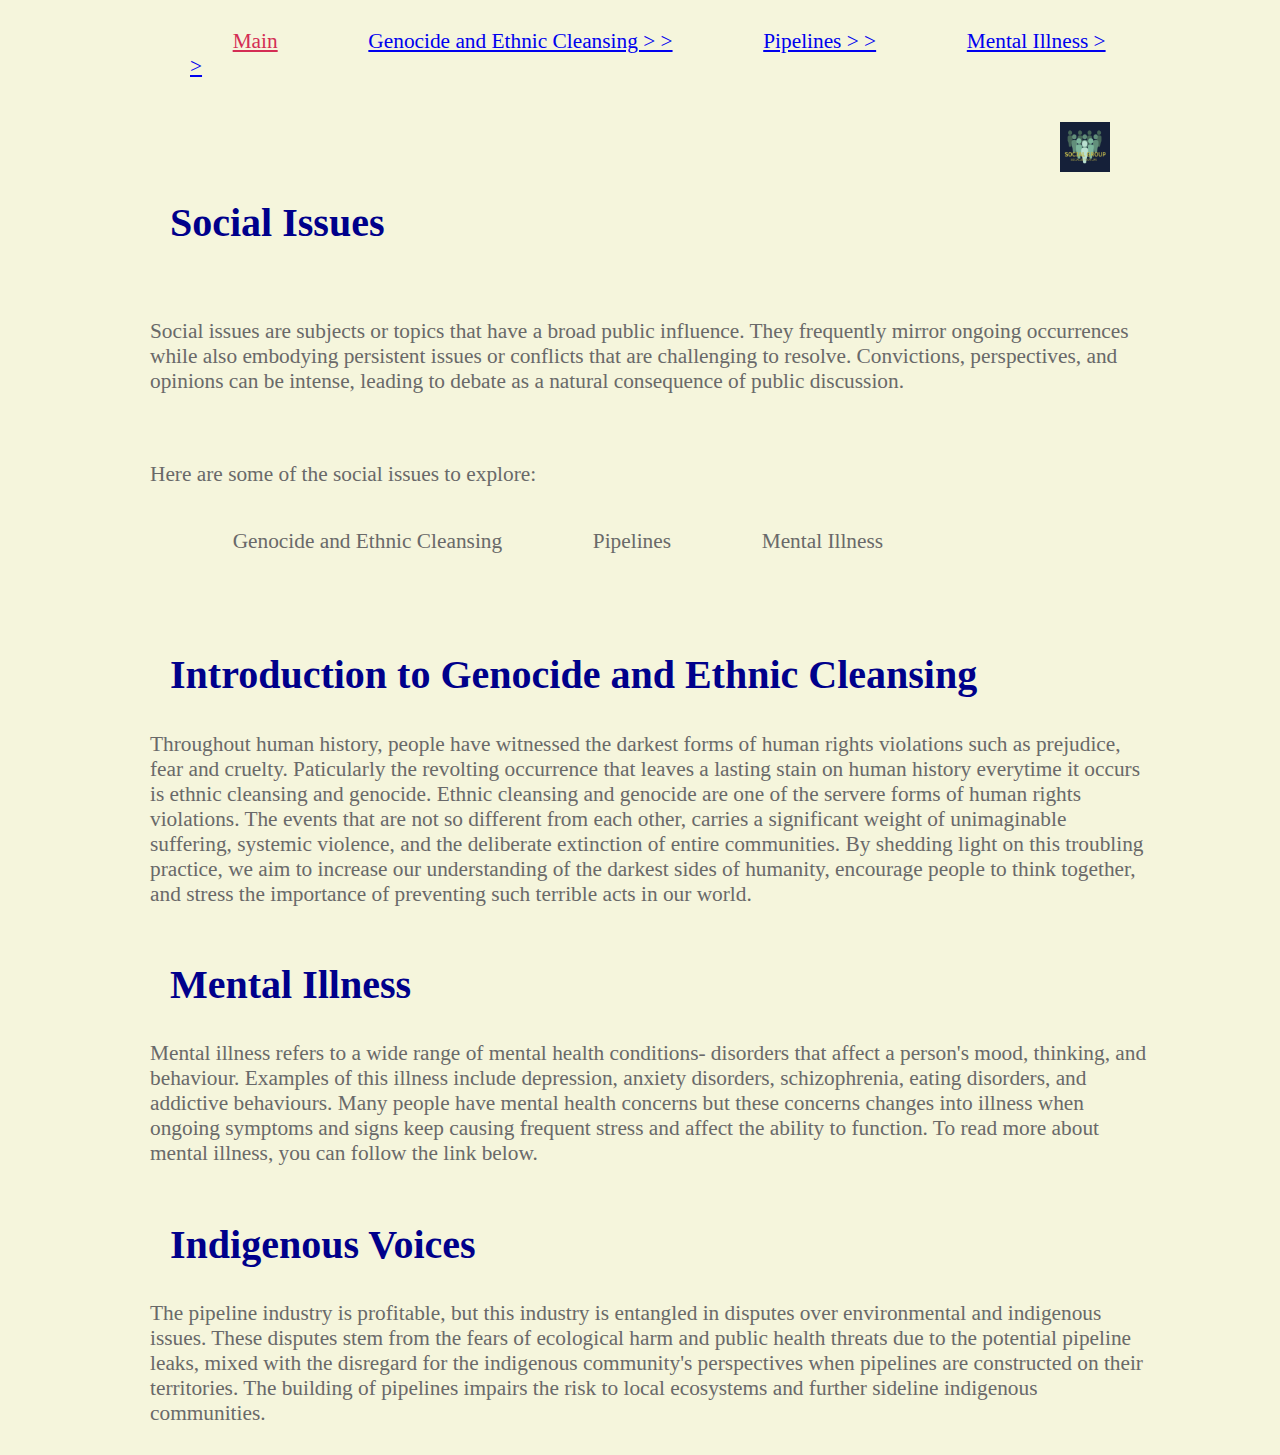
<file: Index.html>
<!DOCTYPE html>
<html lang="en">
<head>
    <title>Social Issues</title>
    <meta charset="UTF-8">
    <meta name ="description" content ="Free Web information for gamers">
    <meta name ="keywords" content ="HTML">
    <meta name ="author" content=" Palakdeep Mundi, Haniya Shareef, Nicia Safi" >
    <meta name ="viewport" content="width=device-width, initial-scale=1.0">
    <link rel="stylesheet" type="text/css" href="styleMain.css" />

    <ul>
        <li><a id="here" href="Main.html"> Main</a></li>
        <li><a  href="Genocide.html">  Genocide and Ethnic Cleansing &gt; &gt;</a></li>
        <li><a  href="Pipelines.html">Pipelines &gt; &gt;</a></li>
        <li><a href="Assignment1.html">Mental Illness &gt; &gt;</a></li>
    </ul>
</head>
<body>
    <nav>
        <figure>
            <img src="CompanyLogo.png" alt="Company Logo" width="50" height="50" align="right"/>
        </figure>
    </nav>
    <h1>Social Issues</h1>
    <br/>
    <p>
        Social issues are subjects or topics that have a broad public influence.
        They frequently mirror ongoing occurrences while also embodying persistent issues or conflicts that are challenging to resolve.
        Convictions, perspectives, and opinions can be intense, leading to debate as a natural consequence of public discussion.
        
    </p>
    <br/>
    <p>
        Here are some of the social issues to explore:
        <ul>
            <li>Genocide and Ethnic Cleansing</li>
            <li>Pipelines</li>
            <li>Mental Illness</li>
        </ul>
    </p>
    <div class="Introduction to Genocide and Ethnic Cleansing">
        <h2>Introduction to Genocide and Ethnic Cleansing</h2>
        <p>
            Throughout human history, people have witnessed the darkest forms of human rights violations such as prejudice, fear and cruelty.
            Paticularly the revolting occurrence that leaves a lasting stain on human history everytime it occurs is ethnic cleansing and genocide.
            Ethnic cleansing and genocide are one of the servere forms of human rights violations.
            The events that are not so different from each other, carries a significant weight of unimaginable suffering, systemic violence, and the deliberate extinction of entire communities.
            By shedding light on this troubling practice, we aim to increase our understanding of the darkest sides of humanity, encourage people to think together, and stress the importance of preventing such terrible acts in our world.
        </p>
    </div>

    <div>
        <h2>Mental Illness</h2>
        <p>
            Mental illness refers to a wide range of mental health conditions- disorders that affect a person's mood, thinking, and behaviour.
            Examples of this illness include depression, anxiety disorders, schizophrenia, eating disorders, and addictive behaviours.
            Many people have mental health concerns but these concerns changes into illness when ongoing symptoms and signs keep causing frequent stress and affect the ability to function.
            To read more about mental illness, you can follow the link below.
        </p>
    </div>
    
    <div>
        <h2>Indigenous Voices</h2>
        <P>The pipeline industry is profitable, but this industry is entangled in disputes over environmental and indigenous issues. These disputes stem from the fears of ecological harm and public health threats due to the potential pipeline leaks, mixed with the disregard for the indigenous community's perspectives when pipelines are constructed on their territories. The building of pipelines impairs the risk to local ecosystems and further sideline indigenous communities.</P>
    </div>
    
</body>
</file>
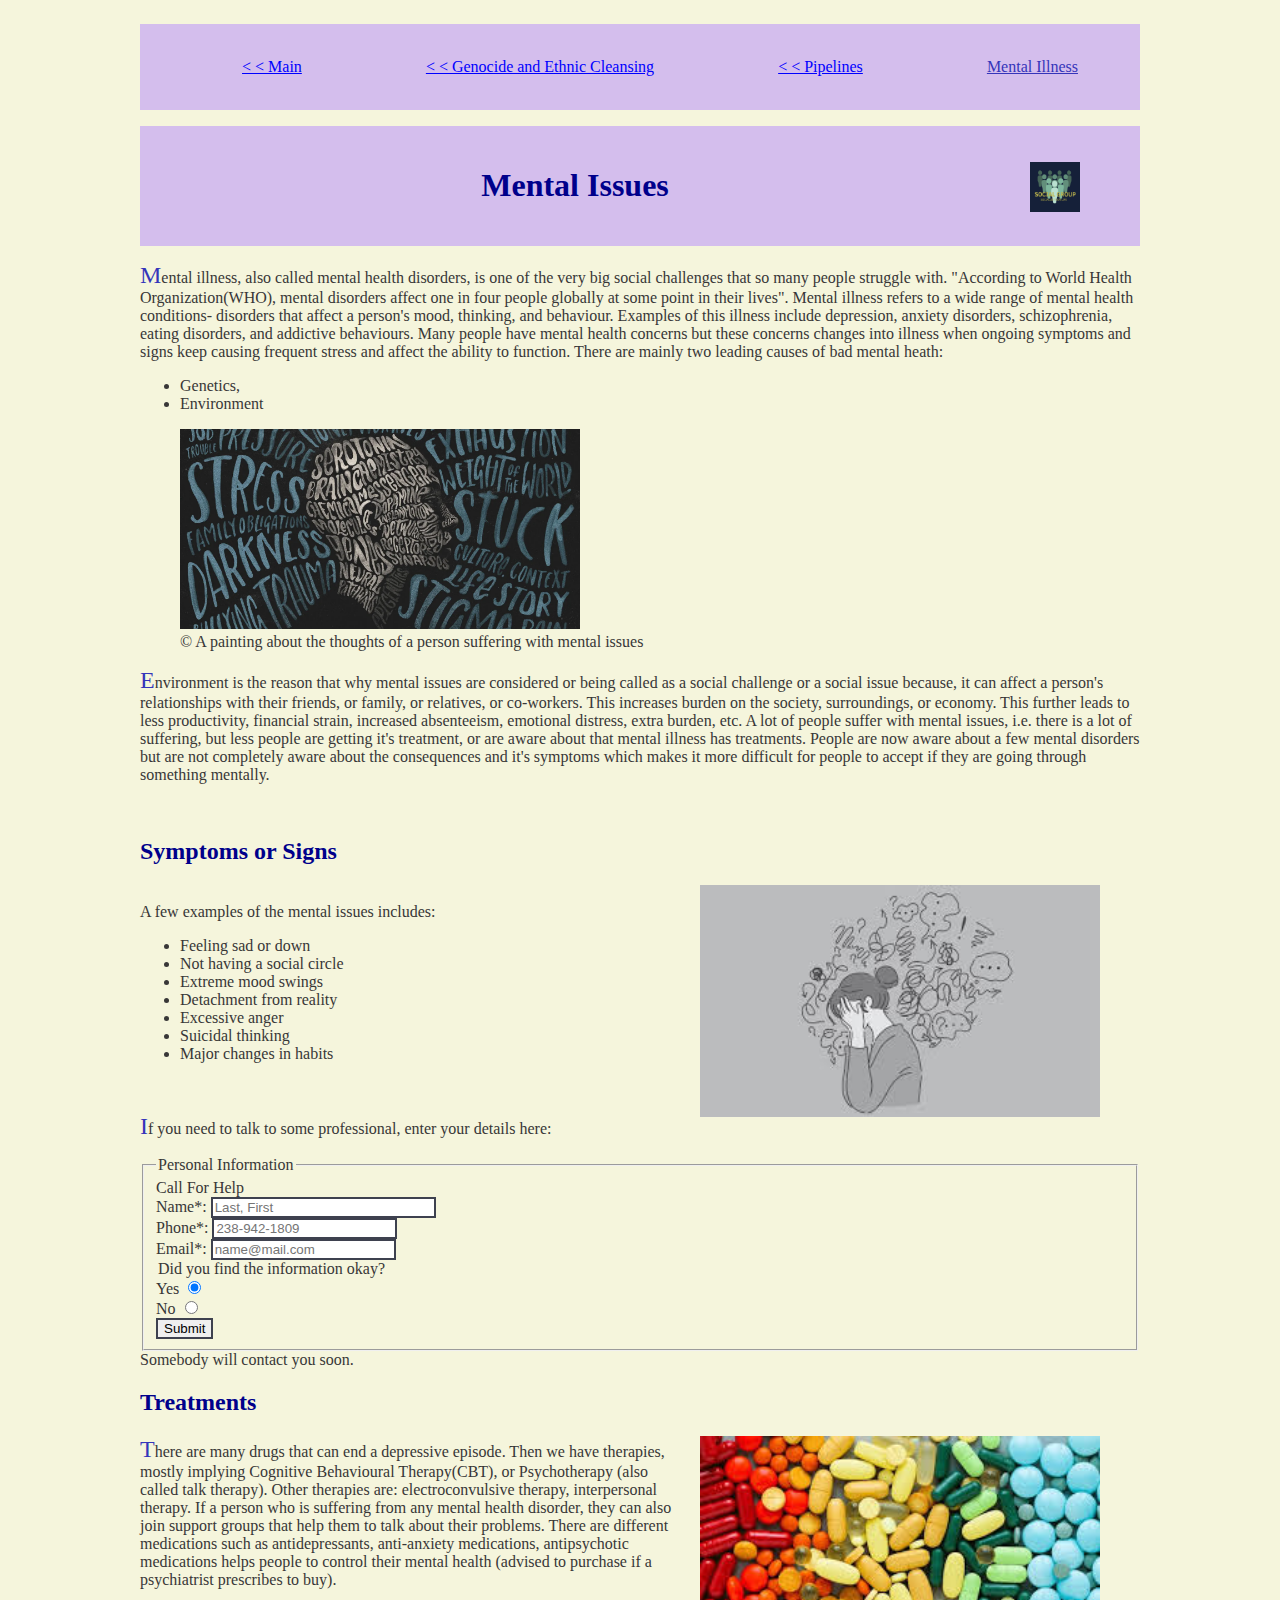
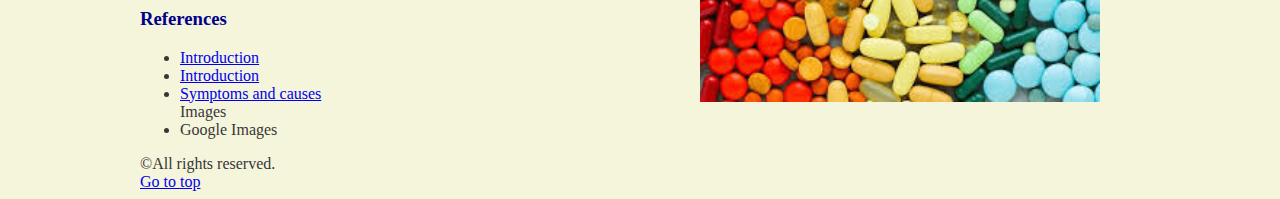
<file: Assignment1.html>
<!DOCTYPE html>
<html lang="en">
<head>
    <meta charset="UTF-8">
    <meta name ="description" content ="Brief information about Mental Illness">
    <meta name ="keywords" content ="HTML">
    <meta name ="author" content=" Palakdeep Mundi">
    <meta name="viewport" content="width=device-width, initial-scale=1.0">
    <link rel="stylesheet" type="text/css" href="styles.css" />
    <a class="skip" href="#top" type="button" >Skip to main</a>

    <title>Mental Issues</title>
     <!-- the less and more sign display is found from https://www.w3schools.com/html/html_entities.asp#:~:text=To%20display%20a%20less%20than,to%20remember%20than%20entity%20numbers. -->
    <nav>
        <ul class="navigation">
            <li><a  href="Main.html"> &lt &lt Main</a></li>
            <li><a  href="Genocide.html"> &lt &lt Genocide and Ethnic Cleansing</a></li>
            <li><a  href="Pipelines.html"> &lt &lt Pipelines </a></li>
            <li><a id="here" href="Assignment1.html">Mental Illness</a></li>
        </ul>
    </nav>

    

</head>
<body>
    <header>
        <div class="title-banner">
            <h1>Mental Issues </h1>
            <nav>
            <figure>
                <img src="CompanyLogo.png" alt="Company Logo" width="50" height="50" align="right"/>
            </figure>  
            </nav>
        </div>
    </header>
    <main>
        <main class="main">
            <section id="section1">
            <article class="item">
                <p>
                    Mental illness, also called mental health disorders, is one of the very big social challenges that so many people struggle with.
                    "According to World Health Organization(WHO), mental disorders affect one in four people globally at some point in their lives".
                    Mental illness refers to a wide range of mental health conditions- disorders that affect a person's mood, thinking, and behaviour.
                    Examples of this illness include depression, anxiety disorders, schizophrenia, eating disorders, and addictive behaviours.
                    Many people have mental health concerns but these concerns changes into illness when ongoing symptoms and signs keep causing frequent stress and affect the ability to function.
                    There are mainly two leading causes of bad mental heath:
                <br/>
                    <ul>
                        <li>Genetics,</li>
                        <li>Environment</li>
                    </ul>
                </p>
    
    
                <figure>
                    <img src="Image01.webp" alt="A painting about the thoughts of a person suffering with mental issues" title="Mental Issues" width="440" height="220" class="Image1-style"/>
                    <figcaption>&copy; A painting about the thoughts of a person suffering with mental issues</figcaption>
                </figure>
    
    
                <p>
                    Environment is the reason that why mental issues are considered or being called as a social challenge or a social issue because,
                    it can affect a person's relationships with their friends, or family, or relatives, or co-workers.                        This increases burden on the society, surroundings, or economy. This further leads to less productivity, financial strain, increased absenteeism, emotional distress, extra burden, etc.
                    A lot of people suffer with mental issues, i.e. there is a lot of suffering, but less people are getting it's treatment, or are aware about that mental illness has treatments.
                    People are now aware about a few mental disorders but are not completely aware about the consequences and it's symptoms which makes it more difficult for people to accept if they are going through something mentally.
                    <!--All the references, citations will be at the end of this webpage-->
                </p>
            </article>
            </section>
            <br/>

        <div class="Signs or Symptoms">
            <h2 id="Symptoms">Symptoms or Signs</h2>
            <p>
                <section>
                    <img src="image02.jpg" alt=" A poster" title="Mental Health poster" width="400" height="200" class="image-style" align="right" class="image-style"/>

                    <br/>

                    A few examples of the mental issues includes:
                    <ul>
                        <li>Feeling sad or down</li>
                        <li>Not having a social circle</li>
                        <li>Extreme mood swings</li>
                        <li>Detachment from reality</li>
                        <li>Excessive anger</li>
                        <li>Suicidal thinking</li>
                        <li>Major changes in habits</li>
                    </ul>
                </section>
            </p>
        </div>
        <br/>
        <div class="Table">
            <p>
                If you need to talk to some professional, enter your details here:
                <section>
                    <form id="post" method="post" action="mailto: name@mail.com">
                        <fieldset> Call For Help
                            <br/>
                            <legend>Personal Information</legend>
                            <label>Name*:
                            <input name="name" type="text" size="25" maxlength="30" placeholder="Last, First"/>
                            </label>
                            <br/>
                            <label>Phone*:
                            <input type="text" name="phone" placeholder="238-942-1809" pattern="[0-9]{3}[\-][0-9]{3}[\-][0-9]{4}"/>
                            </label>
                            <br/>
                            <label>Email*:
                            <input type="email" pattern="[a-z0-9._%+-]+@[a-z0-9.-]+\.[a-z]{2,4}$]" placeholder="name@mail.com"/>
                            </label>
                            <br/>
                            <legend>Did you find the information okay?</legend>
                            <label></label>
                            <label>Yes
                            <input name="Did you find the information okay?" type="radio" value="yes" id="One-way" checked/>
                            </label>
                            <br/>
                            <label>No
                            <input name="Did you find the information okay?" type="radio" id="Two-way"  value="no"/>
                            </label>
                            <br/>
                            <input type="submit" value="Submit">
                        </fieldset>
                    </form>
                    Somebody will contact you soon.
                </section>
            </p>
        </div>
        <section>
            <h2>Treatments</h2>
            <img src="image04.jpg" alt="A picture of medicines" width="300" height="180" align="right" class="image-style"/>
            <article>
                <p>
                    There are many drugs that can end a depressive episode. Then we have therapies, mostly implying Cognitive Behavioural Therapy(CBT), or Psychotherapy (also called talk therapy).
                    Other therapies are: electroconvulsive therapy, interpersonal therapy.
                    If a person who is suffering from any mental health disorder, they can also join support groups that help them to talk about their problems.
                    There are different medications such as antidepressants, anti-anxiety medications, antipsychotic medications helps people to control their mental health (advised to purchase if a psychiatrist prescribes to buy).
                </p>
            </article>
        </section>

        <div class="references">
        <h3>References</h3>
        <p>
            <ul>
                <li>
                    <a href="https://www.theguardian.com/" target="_blank">Introduction</a>
                    <br/>
                </li>
                <li>
                    <a href="https://www.pacerecoverycenter.com/">Introduction</a>
                </li>
                <li>
                    <a href="https://www.mayoclinic.org/">Symptoms and causes</a>
                </li>
                Images
                <li>Google Images</li>
            </ul>
        </p>
        </div>
    </main>
    <footer id="#abc">&copy;All rights reserved.
        <br/>
        <a href="#top"> Go to top</a>
    </footer>
</body>
</html>
</file>
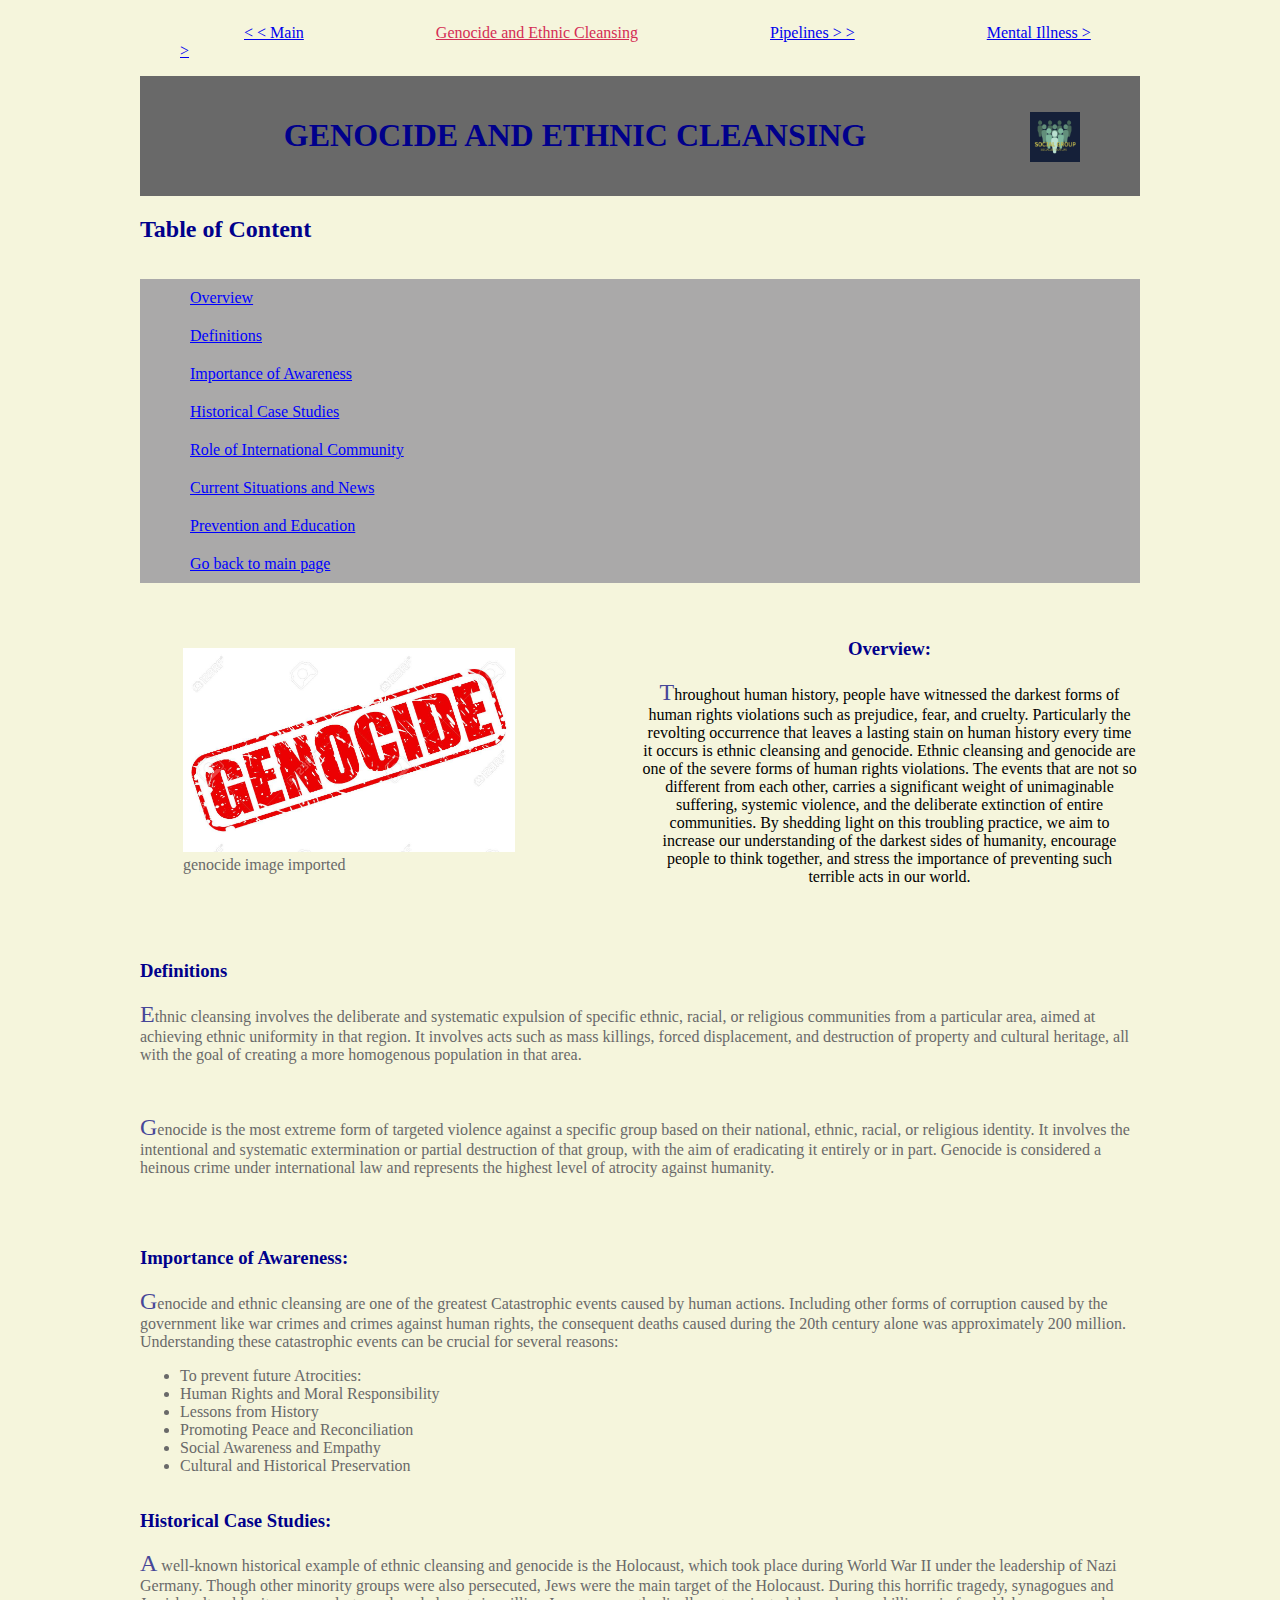
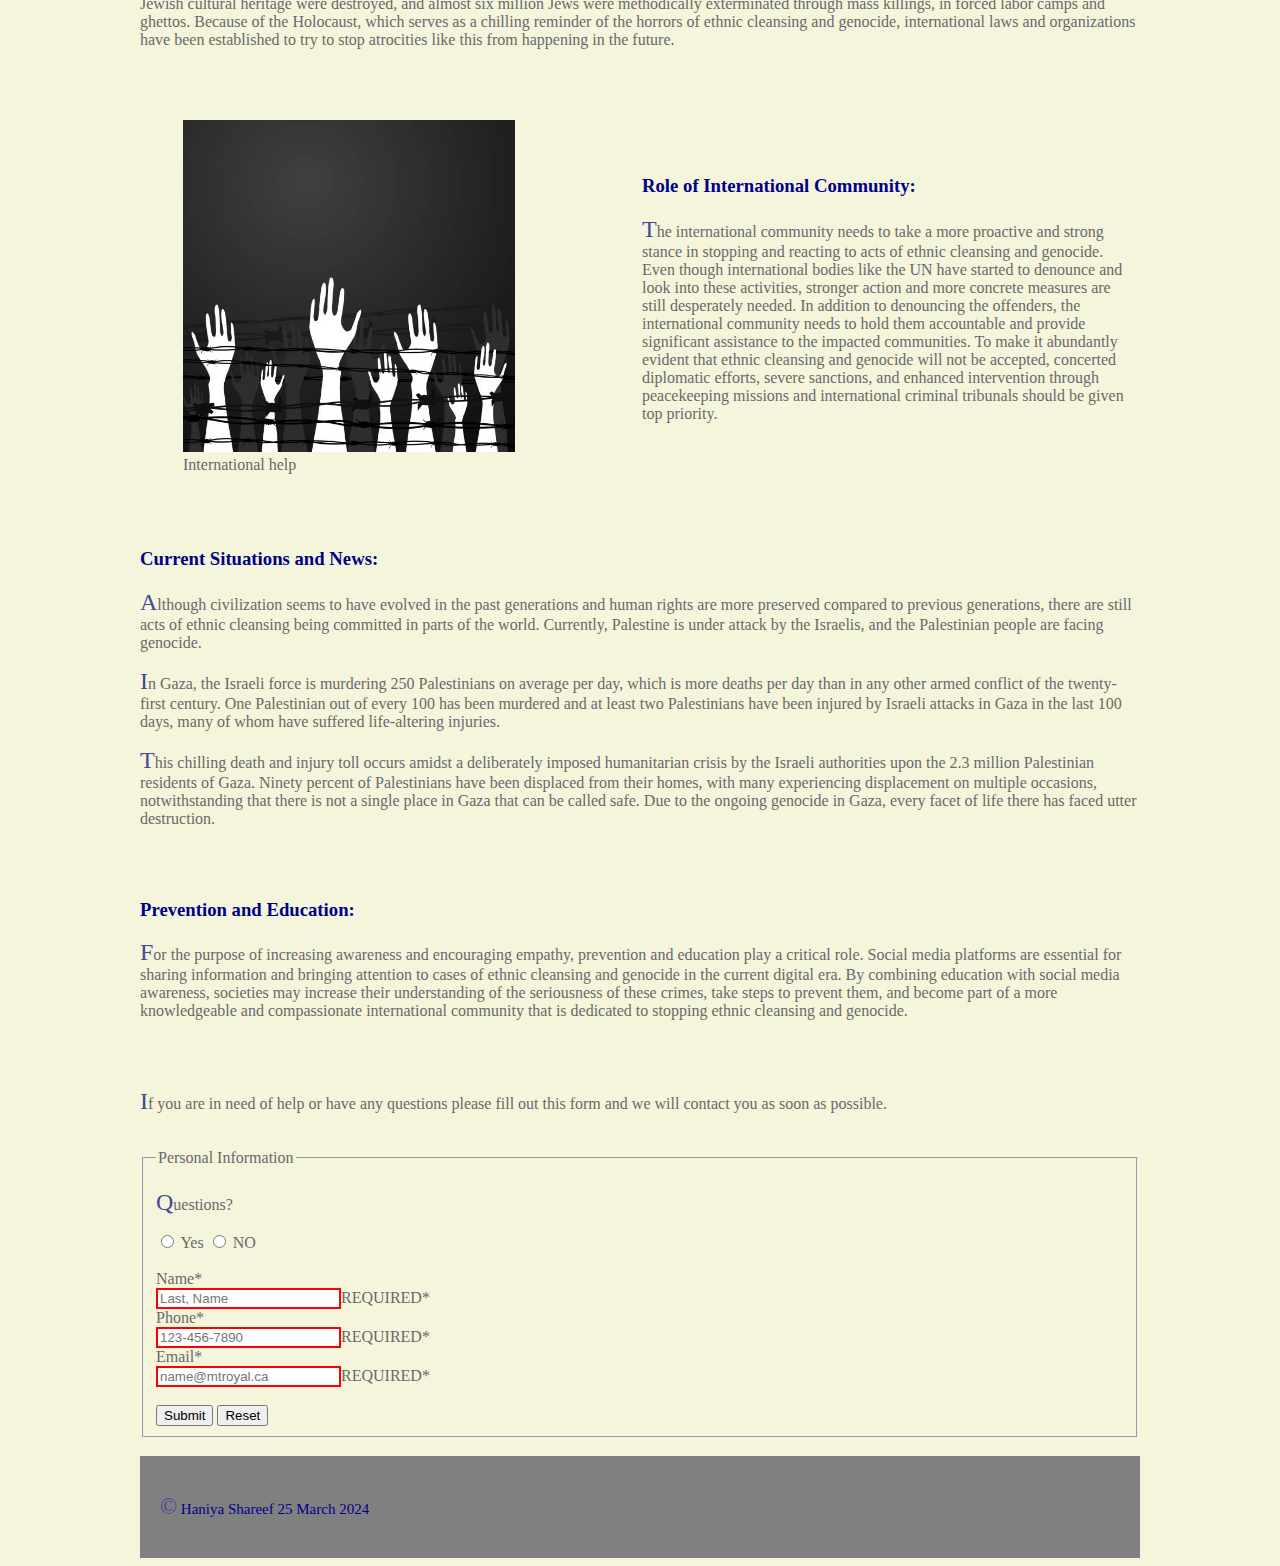
<file: Genocide.html>
<!DOCTYPE html>
<!--this is the genocide webpage-->

<html>
<head>
    <meta charset="UTF-8">
    <meta name="viewport" content="width=device-width, initial-scale=1.0">
    <link  href="StyleCssGenocide.css" rel="stylesheet" type="text/css">
    
            <a class="skip" href="#Overview" type="button" >Skip to main</a>



        <!-- the less and more sign display is found from https://www.w3schools.com/html/html_entities.asp#:~:text=To%20display%20a%20less%20than,to%20remember%20than%20entity%20numbers. -->
        <ul>
            <li style="list-style: none; display: inline; margin: 4em;"><a href="index.html"> &lt &lt Main</a></li>
            <li style="list-style: none; display: inline; margin: 4em;"><a id="here" href="Genocide.html"> Genocide and Ethnic Cleansing</a></li>
            <li style="list-style: none; display: inline; margin: 4em;"><a  href="Pipelines.html">Pipelines  &gt; &gt;</a></li>
            <li style="list-style: none; display: inline; margin: 4em;"><a href="Assignment1.html">Mental Illness &gt; &gt;</a></li>
        </ul>

    <title>GENOCIDE AND ETHNIC CLEANSING</title>
</head>
<body>
    
    
    <div class="title-banner">
        <h1>GENOCIDE AND ETHNIC CLEANSING</h1>
        <nav>
            <figure>
                <img src="CompanyLogo.png" alt="Company Logo" width="50" height="50" align="right"/>
            </figure>
        </nav>
    </div>
    <h2>Table of Content</h2>
    <nav>
        <ul>
            <li><a href="#Overview">Overview</a></li>
            <li><a href="#Definitions">Definitions</a></li>
            <li><a href="#importance">Importance of Awareness</a></li>
            <li><a href="#CaseStudies">Historical Case Studies</a></li>
            <li><a href="#RoleInternational">Role of International Community</a></li>
            <li><a href="#Current">Current Situations and News</a></li>
            <li><a href="#prevention">Prevention and Education</a></li>
            <li><a href="Main.html">Go back to main page</a></li>
        </ul>
    </nav>
    <br>
    <body>
        <table class="table-style">
            <tr>
              <!-- Left column for the image -->
              <td class="cell-image">
                <figure class="imageOverview">
                  <img src="genocidePic.jpg" alt="image for 'Overview'" class="image-style">
                  <figcaption>genocide image imported</figcaption>
                </figure>
              </td>
              <!-- Right column for the text -->
              <td class="cell-text">
                <div class="container">
                  <div class="overview">
                    <h3 id="Overview">Overview:</h3>
                    <article>
                      <p>Throughout human history, people have witnessed the darkest forms of human rights violations such as prejudice, fear, and cruelty. Particularly the revolting occurrence that leaves a lasting stain on human history every time it occurs is ethnic cleansing and genocide. Ethnic cleansing and genocide are one of the severe forms of human rights violations. The events that are not so different from each other, carries a significant weight of unimaginable suffering, systemic violence, and the deliberate extinction of entire communities. By shedding light on this troubling practice, we aim to increase our understanding of the darkest sides of humanity, encourage people to think together, and stress the importance of preventing such terrible acts in our world.</p>
                    </article>
                  </div>
                </div>
              </td>
            </tr>
        </table>
        <br>
        <br>
        <div class="Definitions">
            <article>
                <h3 id="Definitions">Definitions</h3>
                <p>Ethnic cleansing involves the deliberate and systematic expulsion of specific ethnic, racial, or religious communities from a particular area, aimed at achieving ethnic uniformity in that region. It involves acts such as mass killings, forced displacement, and destruction of property and cultural heritage, all with the goal of creating a more homogenous population in that area.</p>
                <br>
                <p>Genocide is the most extreme form of targeted violence against a specific group based on their national, ethnic, racial, or religious identity. It involves the intentional and systematic extermination or partial destruction of that group, with the aim of eradicating it entirely or in part. Genocide is considered a heinous crime under international law and represents the highest level of atrocity against humanity.</p>
            </article>
            </div>
            <br>
            <br>
            <div class="importance">
                <article>
                <h3 id="importance">Importance of Awareness:</h3>
                <p>Genocide and ethnic cleansing are one of the greatest Catastrophic events caused by human actions. Including other forms of corruption caused by the government like war crimes and crimes against human rights, the consequent deaths caused during the 20th century alone was approximately 200 million. Understanding these catastrophic events can be crucial for several reasons:</p>
                <ul>
                    <li>To prevent future Atrocities:</li>
                    <li>Human Rights and Moral Responsibility</li>
                    <li>Lessons from History</li>
                    <li>Promoting Peace and Reconciliation</li>
                    <li>Social Awareness and Empathy</li>
                    <li>Cultural and Historical Preservation</li>
                </ul>
                </article>
          </div>

    </article>
    <div class="container2">
        <div class="caseStudies">
            <h3 id="CaseStudies">Historical Case Studies:</h3>
            <p>A well-known historical example of ethnic cleansing and genocide is the Holocaust, which took place during World War II under the leadership of Nazi Germany. Though other minority groups were also persecuted, Jews were the main target of the Holocaust. During this horrific tragedy, synagogues and Jewish cultural heritage were destroyed, and almost six million Jews were methodically exterminated through mass killings, in forced labor camps and ghettos. Because of the Holocaust, which serves as a chilling reminder of the horrors of ethnic cleansing and genocide, international laws and organizations have been established to try to stop atrocities like this from happening in the future.</p>
        </div>
    </div>
    <br>
    <br>
    <div class="RoleInternational">
        <table class="table-style">
            <tr>
                <td class="cell-image">
                    <figure class="imageOverview">
                        <img src="international.jpg" alt="image for 'Overview'" class="image-style">
                        <figcaption>International help</figcaption>
                    </figure>
                </td>
                <td class="cell-text">
                    <article>
                        <h3 id="RoleInternational">Role of International Community:</h3>
                        <p>The international community needs to take a more proactive and strong stance in stopping and reacting to acts of ethnic cleansing and genocide. Even though international bodies like the UN have started to denounce and look into these activities, stronger action and more concrete measures are still desperately needed. In addition to denouncing the offenders, the international community needs to hold them accountable and provide significant assistance to the impacted communities. To make it abundantly evident that ethnic cleansing and genocide will not be accepted, concerted diplomatic efforts, severe sanctions, and enhanced intervention through peacekeeping missions and international criminal tribunals should be given top priority.</p>
                    </article>
                </td>
            </tr>
        </table>
    </div>
    <br>
    <br>
    <div class="Current">
        <article>
            <h3 id="Current">Current Situations and News:</h3>
            <p>Although civilization seems to have evolved in the past generations and human rights are more preserved compared to previous generations, there are still acts of ethnic cleansing being committed in parts of the world. Currently, Palestine is under attack by the Israelis, and the Palestinian people are facing genocide.</p>
            <p>In Gaza, the Israeli force is murdering 250 Palestinians on average per day, which is more deaths per day than in any other armed conflict of the twenty-first century. One Palestinian out of every 100 has been murdered and at least two Palestinians have been injured by Israeli attacks in Gaza in the last 100 days, many of whom have suffered life-altering injuries.</p>
            <p>This chilling death and injury toll occurs amidst a deliberately imposed humanitarian crisis by the Israeli authorities upon the 2.3 million Palestinian residents of Gaza. Ninety percent of Palestinians have been displaced from their homes, with many experiencing displacement on multiple occasions, notwithstanding that there is not a single place in Gaza that can be called safe. Due to the ongoing genocide in Gaza, every facet of life there has faced utter destruction.</p>
        </article>
    </div>
    <br>
    <br>
    <div>
        <article>
            <h3 id="prevention">Prevention and Education:</h3>
            <p>For the purpose of increasing awareness and encouraging empathy, prevention and education play a critical role. Social media platforms are essential for sharing information and bringing attention to cases of ethnic cleansing and genocide in the current digital era. By combining education with social media awareness, societies may increase their understanding of the seriousness of these crimes, take steps to prevent them, and become part of a more knowledgeable and compassionate international community that is dedicated to stopping ethnic cleansing and genocide.</p>
        </article>
    </div>
        <br>
<br>
       

            
          
            
            
                <p>If you are in need of help or have any questions please fill out this form and we will contact you as soon as possible.</p>
                <br>
                <form id="formTwo" method="post" action="mailto:hshar360@mtroyal.ca">
                    <fieldset>
                        <legend>Personal Information</legend>
                        <p>Questions?</p>
                        <label for="QuestionYes">
                            <input type="radio" id="QuestionYes" name="qa" value="Yes"> Yes
                        </label>
                        <label for="QuestionNo">
                            <input type="radio" id="QuestionNo" name="qa" value="No"> NO
                        </label>
                        <br>
                        <br>
                        <label for="Name"> Name* <br>
                            <input type="text" id="Name" name="Name" placeholder="Last, Name" required>REQUIRED*
                        </label>
                        <br>
                        <label for="phone"> Phone* <br>
                            <input type="tel" id="phone" name="Phone" placeholder="123-456-7890" pattern="[0-9]{3}-[0-9]{3}-[0-9]{4}" required>REQUIRED*
                        </label>
                        <br>
                        <label for="email"> Email* <br>
                            <input type="email" id="email" name="Email" placeholder="name@mtroyal.ca" required>REQUIRED*
                        </label>

                        <br><br>

                        <input type="submit" value="Submit">
                        <input type="reset" value="Reset">

                        
                    </fieldset>
                </form>
            
                <br>
                
            <footer>
                <p><small>&copy; Haniya Shareef 25 March 2024 </small></p>
            </footer>
    </body>
</html>
</file>
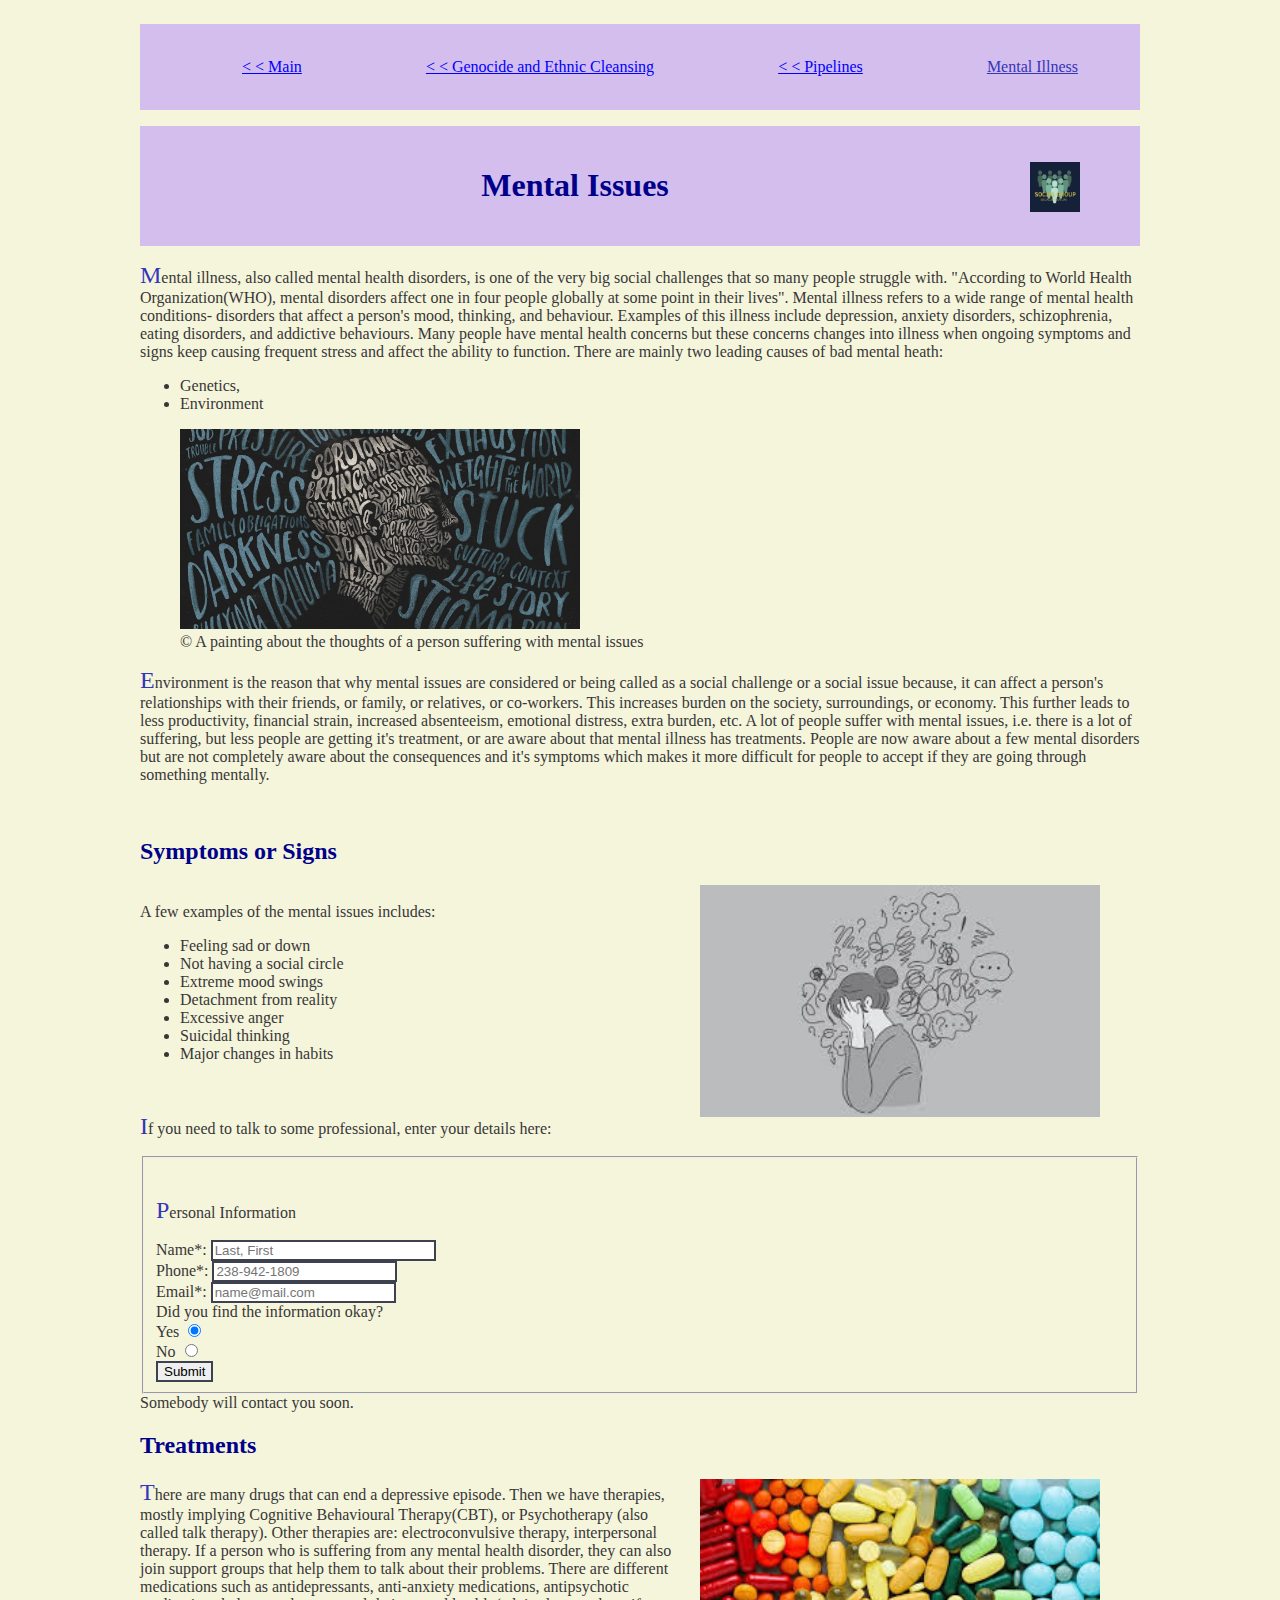
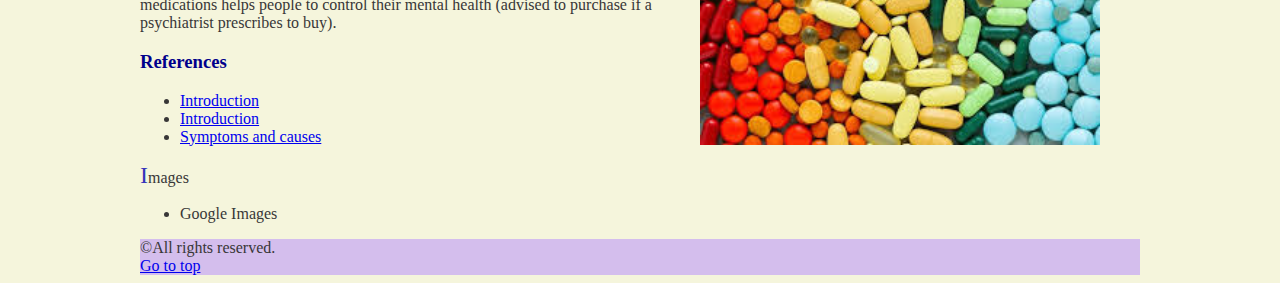
<file: Mental Issues.html>
<!DOCTYPE html>
<html lang="en">
<head>
    <meta charset="UTF-8">
    <meta name ="description" content ="Brief information about Mental Illness">
    <meta name ="keywords" content ="HTML">
    <meta name ="author" content=" Palakdeep Mundi">
    <meta name="viewport" content="width=device-width, initial-scale=1.0">
    <link rel="stylesheet" type="text/css" href="styles.css" />
    <a class="skip" href="#section1" type="button" >Skip to main</a>

    <title>Mental Issues</title>
     <!-- the less and more sign display is found from https://www.w3schools.com/html/html_entities.asp#:~:text=To%20display%20a%20less%20than,to%20remember%20than%20entity%20numbers. -->
    <nav>
        <ul class="navigation">
            <li><a  href="index.html"> &lt; &lt; Main</a></li>
            <li><a  href="Genocide.html"> &lt; &lt; Genocide and Ethnic Cleansing</a></li>
            <li><a  href="Pipelines.html"> &lt; &lt; Pipelines </a></li>
            <li><a id="here" href="Assignment1.html">Mental Illness</a></li>
        </ul>
    </nav>
</head>
    
<body>
        <div class="title-banner">
            <h1>Mental Issues </h1>
            <nav>
            <figure>
                <img src="CompanyLogo.png" alt="Company Logo" width="50" height="50" align="right"/>
            </figure>  
            </nav>
        </div>
    
        <main class="main">
            <section id="section1">
            <article class="item">
                <p>
                    Mental illness, also called mental health disorders, is one of the very big social challenges that so many people struggle with.
                    "According to World Health Organization(WHO), mental disorders affect one in four people globally at some point in their lives".
                    Mental illness refers to a wide range of mental health conditions- disorders that affect a person's mood, thinking, and behaviour.
                    Examples of this illness include depression, anxiety disorders, schizophrenia, eating disorders, and addictive behaviours.
                    Many people have mental health concerns but these concerns changes into illness when ongoing symptoms and signs keep causing frequent stress and affect the ability to function.
                    There are mainly two leading causes of bad mental heath:
                <br/>
                    <ul>
                        <li>Genetics,</li>
                        <li>Environment</li>
                    </ul>
                </p>
    
    
                <figure>
                    <img src="Image01.webp" alt="A painting about the thoughts of a person suffering with mental issues" title="Mental Issues" width="440" height="220" class="Image1-style"/>
                    <figcaption>&copy; A painting about the thoughts of a person suffering with mental issues</figcaption>
                </figure>
    
    
                <p>
                    Environment is the reason that why mental issues are considered or being called as a social challenge or a social issue because,
                    it can affect a person's relationships with their friends, or family, or relatives, or co-workers.                        This increases burden on the society, surroundings, or economy. This further leads to less productivity, financial strain, increased absenteeism, emotional distress, extra burden, etc.
                    A lot of people suffer with mental issues, i.e. there is a lot of suffering, but less people are getting it's treatment, or are aware about that mental illness has treatments.
                    People are now aware about a few mental disorders but are not completely aware about the consequences and it's symptoms which makes it more difficult for people to accept if they are going through something mentally.
                    <!--All the references, citations will be at the end of this webpage-->
                </p>
            </article>
            </section>
            <br/>

        <div class="Signs or Symptoms">
            <h2 id="Symptoms">Symptoms or Signs</h2>
                <section>
                    <img src="image02.jpg" alt=" A poster" title="Mental Health poster" width="400" height="200" class="image-style" align="right" class="image-style"/>

                    <br/>

                    A few examples of the mental issues includes:
                    <ul>
                        <li>Feeling sad or down</li>
                        <li>Not having a social circle</li>
                        <li>Extreme mood swings</li>
                        <li>Detachment from reality</li>
                        <li>Excessive anger</li>
                        <li>Suicidal thinking</li>
                        <li>Major changes in habits</li>
                    </ul>
                </section>
        </div>
        <br/>
        <div class="Table">
            <p>
                If you need to talk to some professional, enter your details here:
            </p>
                <section>
                    <form id="post" method="post" action="mailto: name@mail.com">
                        <fieldset>
                            <br/>
                            <p>Personal Information</p>
                            <label>Name*:
                            <input name="name" type="text" size="25" maxlength="30" placeholder="Last, First"/>
                            </label>
                            <br/>
                            <label>Phone*:
                            <input type="text" name="phone" placeholder="238-942-1809" pattern="[0-9]{3}[\-][0-9]{3}[\-][0-9]{4}"/>
                            </label>
                            <br/>
                            <label>Email*:
                            <input type="email" pattern="[a-z0-9._%+-]+@[a-z0-9.-]+\.[a-z]{2,4}$]" placeholder="name@mail.com"/>
                            </label>
                            <br/>
                            <label>Did you find the information okay?</label>
                            <br/>
                            <label>Yes
                            <input name="Did you find the information okay?" type="radio" value="yes" id="One-way" checked/>
                            </label>
                            <br/>
                            <label>No
                            <input name="Did you find the information okay?" type="radio" id="Two-way"  value="no"/>
                            </label>
                            <br/>
                            <input type="submit" value="Submit"/>
                        </fieldset>
                    </form>
                    Somebody will contact you soon.
                </section>
        </div>
        <section>
            <h2>Treatments</h2>
            <img src="image04.jpg" alt="A picture of medicines" width="300" height="180" align="right" class="image-style"/>
            <article>
                <p>
                    There are many drugs that can end a depressive episode. Then we have therapies, mostly implying Cognitive Behavioural Therapy(CBT), or Psychotherapy (also called talk therapy).
                    Other therapies are: electroconvulsive therapy, interpersonal therapy.
                    If a person who is suffering from any mental health disorder, they can also join support groups that help them to talk about their problems.
                    There are different medications such as antidepressants, anti-anxiety medications, antipsychotic medications helps people to control their mental health (advised to purchase if a psychiatrist prescribes to buy).
                </p>
            </article>
        </section>

        <div class="references">
        <h3>References</h3>
        <p>
            <ul>
                <li>
                    <a href="https://www.theguardian.com/" target="_blank">Introduction</a>
                    <br/>
                </li>
                <li>
                    <a href="https://www.pacerecoverycenter.com/">Introduction</a>
                </li>
                <li>
                    <a href="https://www.mayoclinic.org/">Symptoms and causes</a>
                </li>
                </ul>
                <p>Images</p>
                <ul> <li>Google Images</li>
                </ul>
         </p>
        </div>
    </main>
    
    <footer class="footer"> &copy;All rights reserved.
        <br/>
        <a href="#top"> Go to top</a>
    </footer>
</body>
</html>
</file>
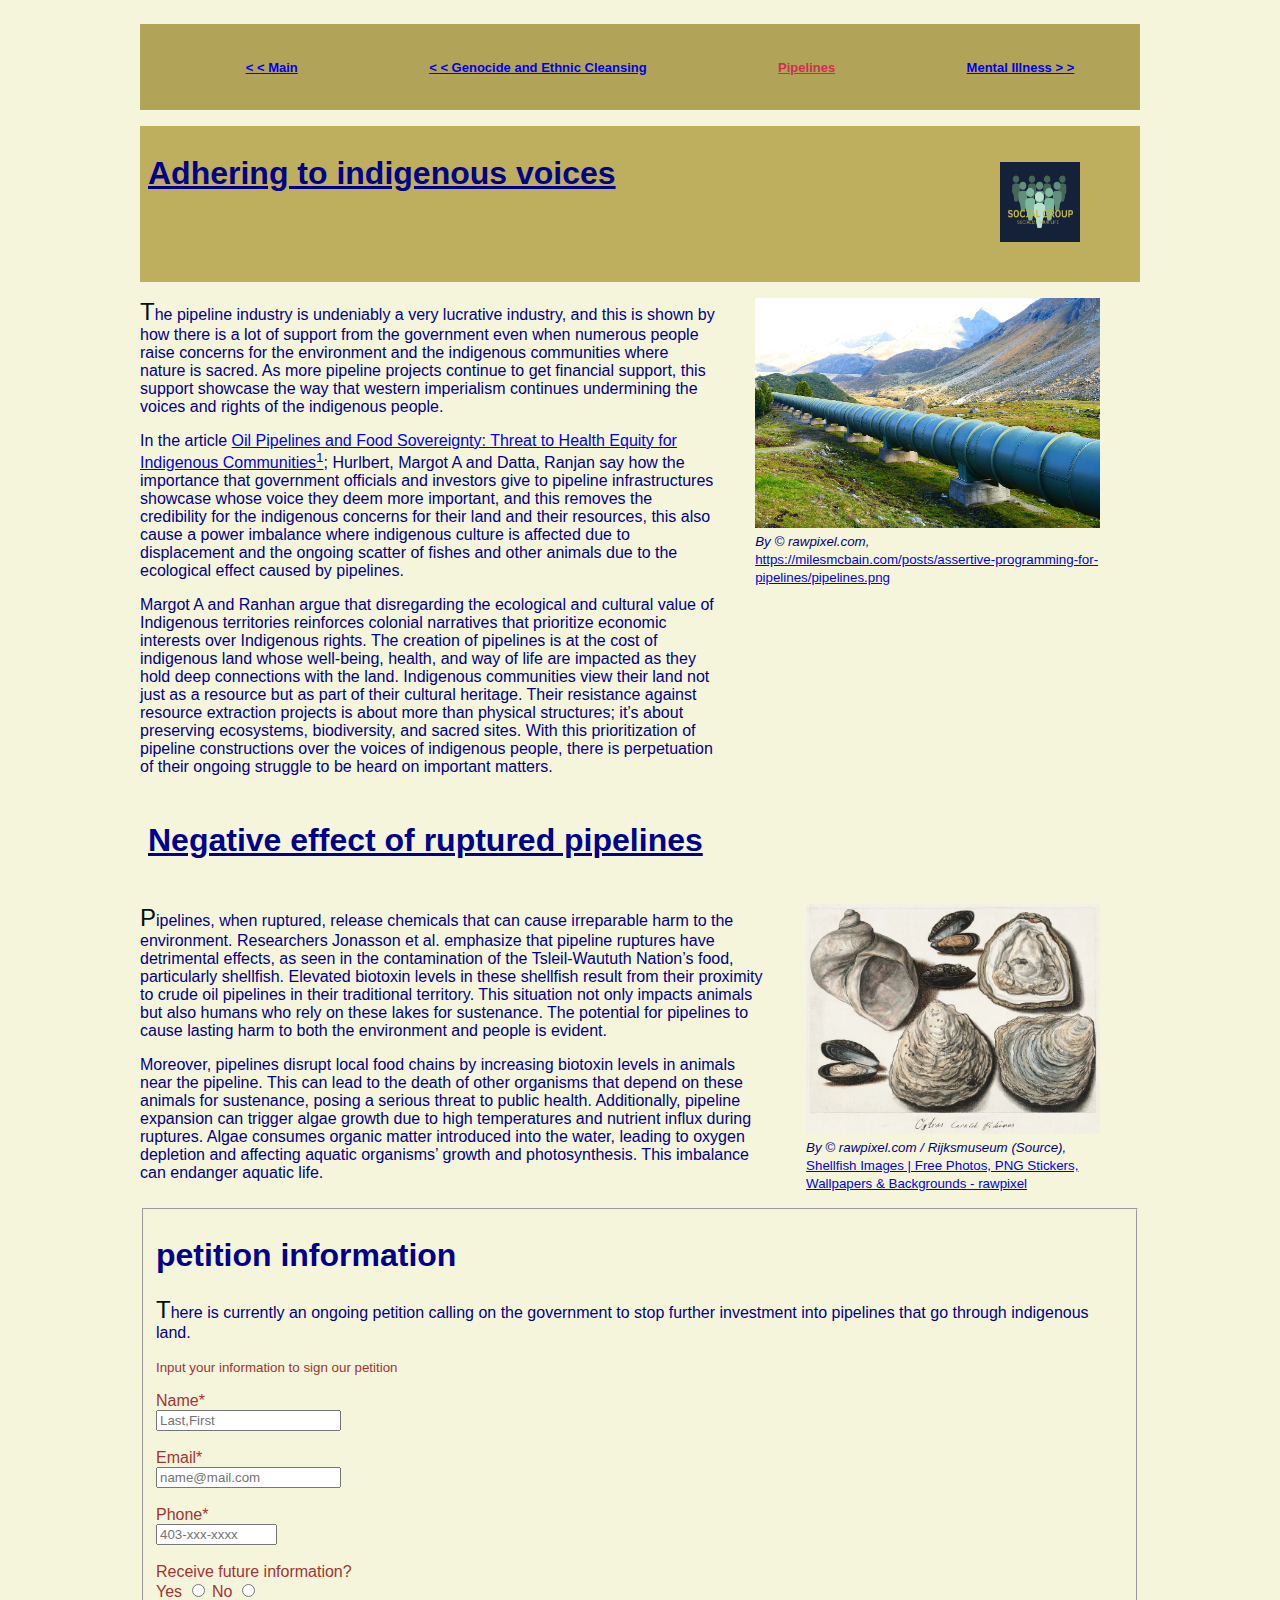
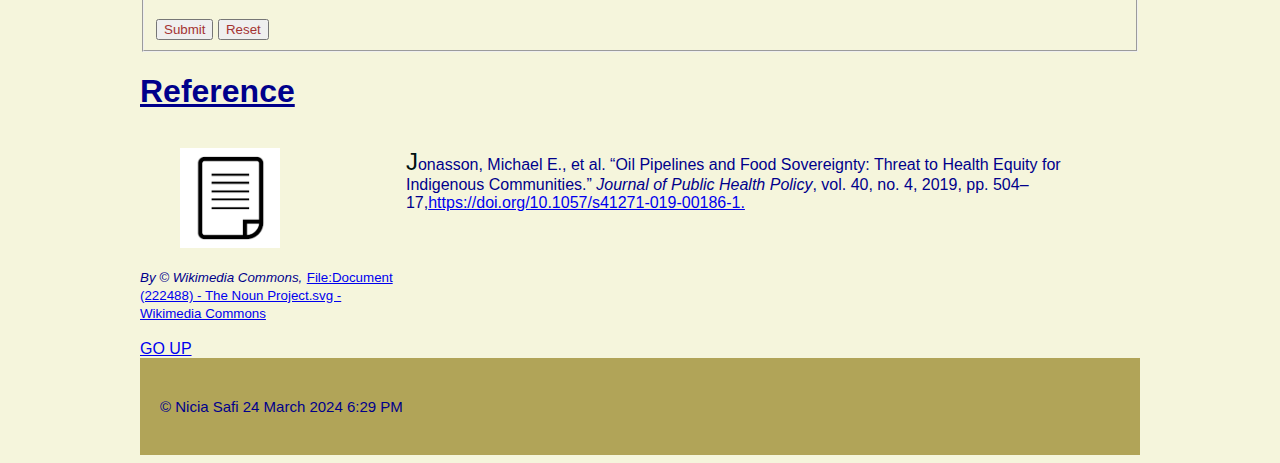
<file: Pipelines.html>
<!DOCTYPE html>
<html lang="en">
    <head>
        <meta name="viewport" content="width=device-width, intitial-scale=1.0">


        <title> Adhering to indigenous voices </title>
        <meta name="keywords" content="pipelines, indigenous voices">
        <meta name="description" content="How does the continuing support for pipelines negatively affect the indigenous community">
        <link href="pipelines.css" rel="stylesheet" type="text/css">

        <meta name="author" content="Nicia Safi">
        <a class="skip" href="#top" type="button" >Skip to main</a>
       <!-- the less and more sign display is found from https://www.w3schools.com/html/html_entities.asp#:~:text=To%20display%20a%20less%20than,to%20remember%20than%20entity%20numbers. -->
        <ul class="navigation">
            <li><a href="index.html"> &lt; &lt; Main</a></li>
            <li><a href="Genocide.html"> &lt; &lt; Genocide and Ethnic Cleansing</a></li>
            <li><a id="here" href="Pipelines.html">Pipelines </a></li>
            <li><a href="Mental Issues.html">Mental Illness &gt; &gt;</a></li>
        </ul>
        
       
    </head>

    <body>

        <main class="main">
                <div class="top">
                    
                    <div class="banner">
                        <h1> <u>Adhering to indigenous voices</u></h1>
                        <nav>
                            <figure id="top">
                                <img src="CompanyLogo.png" alt="Company Logo" width="80" height="80">
                            </figure>
                        </nav>
                    </div>
                    <section id="section1">

                                <article class="item">
                                    <p>The pipeline industry is undeniably a very lucrative industry, and this is shown by how there is a lot of support from the government even when numerous people raise concerns for the environment and the indigenous communities where nature is sacred. As more pipeline projects continue to get financial support, this support showcase the way that western imperialism continues undermining the voices and rights of the indigenous people.</p>
                                    
                                    <p>In the article <a href="https://doi.org/10.1057/s41271-019-00186-1" target="_blank" >Oil Pipelines and Food Sovereignty: Threat to Health Equity for Indigenous Communities<sup>1</sup></a>; Hurlbert, Margot A and Datta, Ranjan say how the importance that government officials and investors give to pipeline infrastructures showcase whose voice they deem more important, and this removes the credibility for the indigenous concerns for their land and their resources, this also cause a power imbalance where indigenous culture is affected due to displacement and the ongoing scatter of fishes and other animals due to the ecological effect caused by pipelines.</p>
                                    
                                    <p>Margot A and Ranhan argue that disregarding the ecological and cultural value of Indigenous territories reinforces colonial narratives that prioritize economic interests over Indigenous rights. The creation of pipelines is at the cost of indigenous land whose well-being, health, and way of life are impacted as they hold deep connections with the land. Indigenous communities view their land not just as a resource but as part of their cultural heritage. Their resistance against resource extraction projects is about more than physical structures; it’s about preserving ecosystems, biodiversity, and sacred sites. With this prioritization of pipeline constructions over the voices of indigenous people, there is perpetuation of their ongoing struggle to be heard on important matters.</p>
                                </article>

                                <nav class="item">
                                    <figure >
                                        <img src="pipelines.png" alt="pipeline image, background is nature" height="230">
                                        <figcaption>
                                            <cite><small>By &copy; rawpixel.com,</small></cite>
                                            <a href="pipelines.png" target="_blank" ><small>https://milesmcbain.com/posts/assertive-programming-for-pipelines/pipelines.png</small></a>
                                        </figcaption>
                                    </figure>
                                </nav>
                    </section>

                </div>

                <div>
                    
                    <h1><u>Negative effect of ruptured pipelines</u></h1>
                                
                    <section id="section2">

                                <article class="item2">
                                    <p >Pipelines, when ruptured, release chemicals that can cause irreparable harm to the environment. Researchers Jonasson et al. emphasize that pipeline ruptures have detrimental effects, as seen in the contamination of the Tsleil-Waututh Nation’s food, particularly shellfish. Elevated biotoxin levels in these shellfish result from their proximity to crude oil pipelines in their traditional territory. This situation not only impacts animals but also humans who rely on these lakes for sustenance. The potential for pipelines to cause lasting harm to both the environment and people is evident.                            </p>
                                    <p>Moreover, pipelines disrupt local food chains by increasing biotoxin levels in animals near the pipeline. This can lead to the death of other organisms that depend on these animals for sustenance, posing a serious threat to public health. Additionally, pipeline expansion can trigger algae growth due to high temperatures and nutrient influx during ruptures. Algae consumes organic matter introduced into the water, leading to oxygen depletion and affecting aquatic organisms’ growth and photosynthesis. This imbalance can endanger aquatic life.                            </p>
                                </article>

                                <nav class="item2">
                                    <figure>
                                        <img src="czNmcy1wcml2YXRlL3Jhd3BpeGVsX2ltYWdlcy93ZWJzaXRlX2NvbnRlbnQvbHIvcGQyMS1ycC10LTE5NTItMzk0LWpqXzIuanBn.webp" alt="shell fish drawing image" height="230">

                                    <figcaption>
                                        <cite><small>By &copy; rawpixel.com / Rijksmuseum (Source),</small></cite>
                                        <a href="czNmcy1wcml2YXRlL3Jhd3BpeGVsX2ltYWdlcy93ZWJzaXRlX2NvbnRlbnQvbHIvcGQyMS1ycC10LTE5NTItMzk0LWpqXzIuanBn.webp" target="blank"><small> Shellfish Images | Free Photos, PNG Stickers, Wallpapers & Backgrounds - rawpixel</small></a>
                                    </figcaption>
                                    </figure>
                                </nav>
                    </section>
     
                </div>
        </main>

        <section>
            <fieldset>
                <form method="POST" action="mailto:Email" target="_blank">

                    <h1>petition information</h1>
                    <!-- this is not a real petition but instead a made up one -->
                    <article><p>There is currently an ongoing petition calling on the government to stop further investment into pipelines that go through indigenous land.</p></article>
                        <p id="message"><small> Input your information to sign our petition</small></p>
                    

                    <label>Name*
                        <br>
                        <input type="text" name="Name" placeholder="Last,First" required>
                    </label>
                    <br><br>

                    <label id="Email">Email*
                        <br>
                            <input type="email" pattern="[a-z0-9._%+-]+@[a-z0-9.-]+\.[a-z]{2,4}$]" placeholder="name@mail.com">
                    </label>
                    <br><br>

                    <label>Phone*
                        <br>
                        <input type="text" name="Phone Number" placeholder="403-xxx-xxxx" pattern="[0-9]{3}[\-][0-9]{3}[\-][0-9]{4}" size="12" maxlength="12" required> 
                    </label>

                    <br><br>

                    <label>Receive future information?</label>
                    <br>
                    <label>Yes
                        <input type="radio" name="Receive future information?" value="Yes">
                    </label>
                    <label> No
                        <input type="radio" name="Receive future information?" value="No">
                    </label>
                    <br><br>

                    <input type="submit" value="Submit">
                    <input type="reset" value="Reset">
                </form>
            </fieldset>
        </section>
        
        <h1><u>Reference</u></h1>
        <section id="section3">
                <nav class="item3">
                        <figure>
                            <img src="images.png" alt="" height="100">
                        </figure>
                        <figcaption>
                            <cite><small>By &copy; Wikimedia Commons,</small></cite>
                            <a href="images.png" target="blank"><small>File:Document (222488) - The Noun Project.svg - Wikimedia Commons</small></a>
                        </figcaption> 
                </nav>
                   
                <article class="item3">
                    <p>Jonasson, Michael E., et al. “Oil Pipelines and Food Sovereignty: Threat to Health Equity for Indigenous Communities.” <i>Journal of Public Health Policy</i>, vol. 40, no. 4, 2019, pp. 504–17,<a href=" https://doi.org/10.1057/s41271-019-00186-1.">https://doi.org/10.1057/s41271-019-00186-1.</a></p>
                </article>
                   
        </section>
        <br>

        <a id="topButton" href="#top" type="button"> GO UP</a>
        
        <footer>
            <p><small>&copy; Nicia Safi 24 March 2024 6:29 PM </small></p>
        </footer>
    </body>
</html>
</file>
<file: styleMain.css>
h1,h2{font-size: 30pt;
    font-weight: bold;
    color: darkblue;
    padding-left: 20px;
}
body{font-size: 16pt;
    font-weight: normal;
    color: dimgray;
    background-color: beige;
    padding-left: 20px;
}
#here{
    color: rgb(212, 45, 84);
}
ul li{
    list-style: none;
    display: inline;
    margin: 2em;
}
a:hover {
    background-color: #ddd;
    color: black; 
  
  }

@media screen and (min-width: 590px){
    body{
        display:grid;
        grid-template-columns: 1fr;
        grid-template-rows: 3;
        width:1000px;
        margin-left: auto;
        margin-right: auto;
    }
    .item{
        grid-row: auto;
    }
}
@media screen and (min-width: 790px){
    
    #main{
        display: flex;
        flex: 1;
    }
    #section1{
        display:grid;
        grid-template-columns: 3fr 1fr;
    }
    .item {
        height: auto;
    } 
    #section2{
        display:grid;
        grid-template-columns: 3fr 1fr;
    }
    .item2 {
        height: auto;
    }
    #section3{
        display:grid;
        display: flex;
        grid-template-columns: 3fr 1fr;
    }
    .item3 {
        height: auto;
    }
}

.skip{
    position: absolute;
    left: -10000px;
    top: auto;
    width:1px;
    height: 1px;
    overflow: hidden;
}
.skip:focus {
    position: static;
    width:auto;
    height: auto;
}
</file>
<file: styles.css>
html{
    background-color: beige;
}

.title-banner{
  display: grid;
  grid-template-columns: 7fr 1fr;
  background-color: rgb(212, 190, 237);
  color: darkblue;
  text-align: center;
  text-shadow: 10px;
  padding: 20px;
  image-rendering: auto;


}
.table-style {
  width: 100%;
  height: auto;
}

.cell-image {
  width: 50%;
  
}

.cell-text {
  width: 50%;
  
}

.image-style {
  width: 400px;
  height: auto;
  padding-left: 20px;
  padding-right: 40px;
}

.Image1-style{
  width: 400px;
  height: 200px;
}

.overview{
  text-align: center;
}
body {
  background-color: beige; 
  color: rgb(56, 55, 55);
  background-size: cover;
  background-position: center;
}
h1, h2, h3{
  color: darkblue;
}
title{
  color: darkblue;
}
nav ul {
  list-style-type: none;
 
  background-color: beige; 
}
nav a:hover {
  background-color: #b1b19e;
  color: black; 
}
nav a {
  display: inline-block;
  color: blue; 
  text-align: left;
  padding: 10px;   
}
nav figure{
  align-items: right;
  padding-bottom: 20px;
}
p::first-letter {
  font-size: 150%;
  color: rgb(53, 53, 186);
}
.container p{
  color: black;
}
input{
  border: 2px solid rgb(62, 65, 79);
}
#here{
  color: rgb(53, 53, 186);
}
.upperChoice{
  list-style: none;
  display: inline;
  margin: 2em;
}

.content {
    display: block;
}

.footer{
  background-color: rgb(212, 190, 237);
  align-items: center;
}
.references{
  text-align: left;
}
#topButton{
  cursor:pointer;
}

@media (min-width: 590px) {
    .content {
      display: grid;
      grid-template-columns: 1fr 1fr;
      gap: 20px;

    }
}
  
@media (min-width: 790px) {
  body{
    display:grid;
    grid-template-columns: 1fr;
    grid-template-rows: 3;
    width:1000px;
    margin-left: auto;
    margin-right: auto;
}
    .content {
      display: block;
      max-width: 790px;
      margin: 0 auto;
      padding: 20px;
    }
}
.skip{
  position: absolute;
  left: -10000px;
  top: auto;
  width:1px;
  height: 1px;
  overflow: hidden;
}
.skip:focus {
  position: static;
  width:auto;
  height: auto;
}
.navigation{
display: flex;
justify-content: space-around;
align-items: center;
background-color: rgb(212, 190, 237);
height: 86px;

}

.skip{
position: absolute;
left: -10000px;
top: auto;
width:1px;
height: 1px;
overflow: hidden;
}
.skip:focus {
position: static;
width:auto;
height: auto;
}
</file>
<file: StyleCssGenocide.css>
.title-banner{
  background-color: dimgray;
  color: darkblue;
  text-align: center;
  padding: 20px;
  display: grid;
  grid-template-columns: 7fr 1fr;



}
.table-style {
  width: 100%;
  height: auto;
}

.cell-image {
  width: 50%;
  
}

.cell-text {
  width: 50%;
  
}

.image-style {
  width: 80%;
  height: auto;
}

.overview{
  text-align: center;
}
body {
  background-color: beige; 
  color: dimgrey;
  background-size: cover;
  background-position: center;
}
h1, h2, h3{
  color: darkblue;
}
title{
  color: darkblue;
}
nav ul {
  list-style-type: none;
  background-color:  rgb(170, 169, 169);
}

nav a:hover {
  background-color: #ddd;
  color: black; 

}
nav a {
  display: inline-block;
  color: blue; 
  text-align: left;
  padding: 10px; 
  
}
p::first-letter {
  font-size: 150%;
  color: rgb(71, 71, 152);
}
.container p{
  color: black;
}
input[required] {
  border: 2px solid red;
}
#here{
  color: rgb(212, 45, 84);
}
.upperChoice{
  list-style: none;
  display: inline;
  margin: 2em;
}

.content {
    display: block;
}

footer{
  background-color: grey;
  color: darkblue;
  font-size: large;
  padding: 20px;

}
@media (max-width: 590px) {
  .table-style, .cell-image, .cell-text {
    width: 100%;
  }

  .cell-image, .cell-text {
    display: block;  
  }

  .image-style {
    width: 100%;  
  }
}
@media (min-width: 590px) {
    .content {
      display: grid;
      grid-template-columns: 1fr 1fr;
      gap: 20px;
    }
}
  
@media (min-width: 790px) {
  body{
    display:grid;
    grid-template-columns: 1fr;
    grid-template-rows: 3;
    width:1000px;
    margin-left: auto;
    margin-right: auto;
}
    .content {
      display: grid;
      margin-left: auto;
      margin-right: auto;
      padding: 20px;
    }
}  
.skip{
  position: absolute;
  left: -10000px;
  top: auto;
  width:1px;
  height: 1px;
  overflow: hidden;
}
.skip:focus {
  position: static;
  width:auto;
  height: auto;
}
</file>
<file: pipelines.css>
#message{
    color: rgb(164, 51, 51);
}
input{
    color: rgb(164, 51, 51);
}
label{
    color: rgb(164, 51, 51);
}
html{
    background-color: beige;
}

h1{
    color: darkblue;
}

body{
    color: darkblue;
    font-family: 'Lucida Sans', 'Lucida Sans Regular', 'Lucida Grande', 'Lucida Sans Unicode', "Geneva", Verdana, sans-serif;

}
a:hover{
    background-color: #ddd;
    color: darkblue;
    opacity: 0.5;
}
article::first-letter{
    color: rgb(0, 17, 17);
    font-size:x-large;
}
div h1 {
    padding: 0.25em;
}
[h1] {
    cursor: help;
}
#here{
    color: rgb(212, 45, 84);
}

ul li{
    list-style: none;
    display: inline;
    margin: 2em;
}
.navigation{
    display: flex;
    justify-content: space-around;
    align-items: center;
    background-color: rgb(177, 164, 88);
    height: 86px;

}

ul li{
    font-weight: bold;
    font-size: 13px;
    color:ivory;
    padding: 5px 15px;
    border-radius: 5px;

}

.banner{
    background-color: rgb(190, 175, 94);
    display: grid;
    grid-template-columns: 7fr 1fr;
}

#top{
    background-color: rgb(190, 175, 94);
    color: darkblue;
    text-align: center;
    padding: 20px;
    grid-column: auto;
}

footer{
    background-color: rgb(177, 164, 88);
    color: darkblue;
    font-size: large;
    padding: 20px;

}
#topButton{
    cursor:pointer;
}

@media screen and (min-width: 590px){
    body{
        display:grid;
        grid-template-columns: 1fr;
        grid-template-rows: 3;
        width:1000px;
        margin-left: auto;
        margin-right: auto;
    }
    .item{
        grid-row: auto;
    }
}
@media screen and (min-width: 790px){
    
    #main{
        display: flex;
        flex: 1;
    }
    #section1{
        display:grid;
        grid-template-columns: 3fr 1fr;
    }
    .item {
        height: auto;
    } 
    #section2{
        display:grid;
        grid-template-columns: 3fr 1fr;
    }
    .item2 {
        height: auto;
    }
    #section3{
        display:grid;
        display: flex;
        grid-template-columns: 3fr 1fr;
    }
    .item3 {
        height: auto;
    }
}

.skip{
    position: absolute;
    left: -10000px;
    top: auto;
    width:1px;
    height: 1px;
    overflow: hidden;
}
.skip:focus {
    position: static;
    width:auto;
    height: auto;
}
</file>
